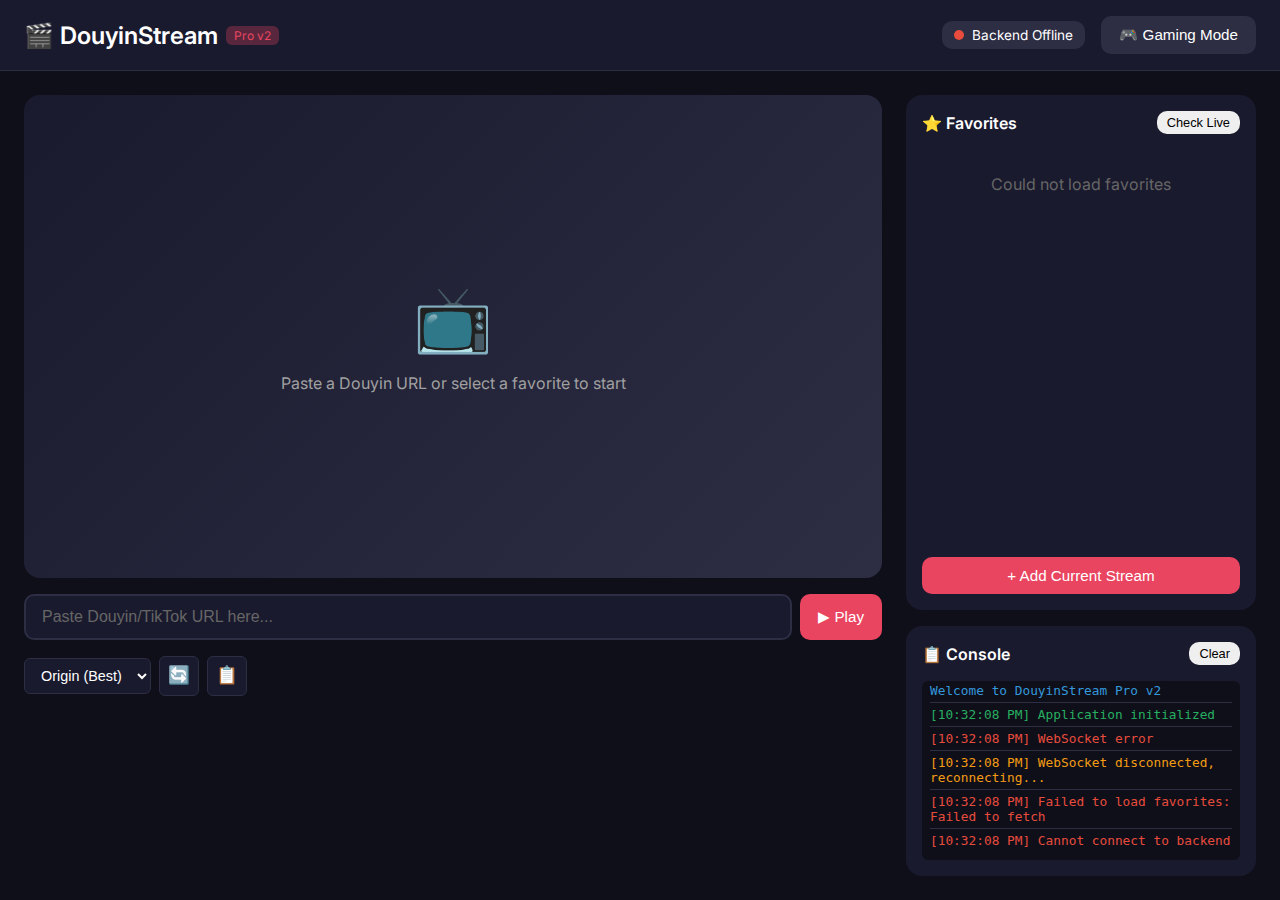
<file: frontend/index.html>
<!DOCTYPE html>
<html lang="es">
<head>
    <meta charset="UTF-8">
    <meta name="viewport" content="width=device-width, initial-scale=1.0">
    <title>DouyinStream Pro v2</title>
    <link rel="stylesheet" href="styles.css">
    <link href="https://fonts.googleapis.com/css2?family=Inter:wght@300;400;500;600;700&display=swap" rel="stylesheet">
</head>
<body>
    <div class="app-container">
        <!-- Header -->
        <header class="header">
            <div class="header-left">
                <h1>🎬 DouyinStream <span class="version">Pro v2</span></h1>
            </div>
            <div class="header-right">
                <div id="status-indicator" class="status-indicator">
                    <span class="status-dot"></span>
                    <span class="status-text">Connecting...</span>
                </div>
                <button id="gaming-mode-btn" class="btn btn-secondary" onclick="toggleGamingMode()">
                    🎮 Gaming Mode
                </button>
            </div>
        </header>

        <!-- Main Content -->
        <main class="main-content">
            <!-- Left Panel: Player -->
            <section class="player-section">
                <div class="player-container">
                    <div id="player-placeholder" class="player-placeholder">
                        <div class="placeholder-content">
                            <span class="placeholder-icon">📺</span>
                            <p>Paste a Douyin URL or select a favorite to start</p>
                        </div>
                    </div>
                    <video id="video-player" class="video-player hidden" controls></video>
                </div>

                <!-- URL Input -->
                <div class="url-input-container">
                    <input 
                        type="text" 
                        id="url-input" 
                        class="url-input" 
                        placeholder="Paste Douyin/TikTok URL here..."
                        autocomplete="off"
                    >
                    <button id="play-btn" class="btn btn-primary" onclick="playStream()">
                        ▶ Play
                    </button>
                    <button id="stop-btn" class="btn btn-danger hidden" onclick="stopStream()">
                        ⏹ Stop
                    </button>
                </div>

                <!-- Stream Info -->
                <div id="stream-info" class="stream-info hidden">
                    <div class="stream-title" id="stream-title">Stream Title</div>
                    <div class="stream-author" id="stream-author">by Author</div>
                    <div class="stream-qualities" id="quality-selector"></div>
                </div>

                <!-- Controls -->
                <div class="controls-bar">
                    <select id="quality-select" class="quality-select">
                        <option value="best">Origin (Best)</option>
                        <option value="1080p">1080p</option>
                        <option value="720p">720p</option>
                        <option value="480p">480p</option>
                    </select>
                    <button class="btn btn-icon" onclick="refreshCookies()" title="Refresh Cookies">
                        🔄
                    </button>
                    <button class="btn btn-icon" onclick="toggleConsole()" title="Toggle Console">
                        📋
                    </button>
                </div>
            </section>

            <!-- Right Panel: Favorites & Console -->
            <aside class="sidebar">
                <!-- Favorites -->
                <div class="panel favorites-panel">
                    <div class="panel-header">
                        <h2>⭐ Favorites</h2>
                        <button class="btn btn-small" onclick="checkAllLive()">Check Live</button>
                    </div>
                    <div id="favorites-list" class="favorites-list">
                        <!-- Favorites will be loaded here -->
                        <div class="loading-text">Loading favorites...</div>
                    </div>
                    <button class="btn btn-primary btn-full" onclick="addCurrentToFavorites()">
                        + Add Current Stream
                    </button>
                </div>

                <!-- Console -->
                <div id="console-panel" class="panel console-panel">
                    <div class="panel-header">
                        <h2>📋 Console</h2>
                        <button class="btn btn-small" onclick="clearConsole()">Clear</button>
                    </div>
                    <div id="console-output" class="console-output">
                        <div class="log-entry log-info">Welcome to DouyinStream Pro v2</div>
                    </div>
                </div>
            </aside>
        </main>

        <!-- CAPTCHA Modal -->
        <div id="captcha-modal" class="modal hidden">
            <div class="modal-content">
                <h2>🔒 CAPTCHA Required</h2>
                <p>Douyin requires verification. Please:</p>
                <ol>
                    <li>Open <a href="https://live.douyin.com/" target="_blank">live.douyin.com</a> in your browser</li>
                    <li>Complete the CAPTCHA verification</li>
                    <li>Click the button below to refresh cookies</li>
                </ol>
                <div class="modal-actions">
                    <button class="btn btn-primary" onclick="refreshCookies()">I've Solved CAPTCHA</button>
                    <button class="btn btn-secondary" onclick="closeCaptchaModal()">Cancel</button>
                </div>
            </div>
        </div>

        <!-- Toast Container -->
        <div id="toast-container" class="toast-container"></div>
    </div>

    <script src="app.js"></script>
</body>
</html>
</file>
<file: frontend/styles.css>
/* DouyinStream Pro v2 - Modern Dark Theme */

:root {
    /* Colors */
    --bg-primary: #0f0f1a;
    --bg-secondary: #1a1a2e;
    --bg-tertiary: #2d2d44;
    --bg-hover: #3d3d5c;
    
    --text-primary: #ffffff;
    --text-secondary: #a0a0a0;
    --text-muted: #666666;
    
    --accent-primary: #e94560;
    --accent-secondary: #ff6b6b;
    --accent-glow: rgba(233, 69, 96, 0.3);
    
    --success: #27ae60;
    --warning: #f39c12;
    --error: #e74c3c;
    --info: #3498db;
    
    /* Sizing */
    --radius-sm: 6px;
    --radius-md: 10px;
    --radius-lg: 16px;
    
    /* Spacing */
    --gap-sm: 8px;
    --gap-md: 16px;
    --gap-lg: 24px;
    
    /* Transitions */
    --transition-fast: 150ms ease;
    --transition-normal: 250ms ease;
}

* {
    margin: 0;
    padding: 0;
    box-sizing: border-box;
}

body {
    font-family: 'Inter', -apple-system, BlinkMacSystemFont, sans-serif;
    background: var(--bg-primary);
    color: var(--text-primary);
    min-height: 100vh;
    overflow-x: hidden;
}

/* App Container */
.app-container {
    display: flex;
    flex-direction: column;
    height: 100vh;
    max-height: 100vh;
}

/* Header */
.header {
    display: flex;
    justify-content: space-between;
    align-items: center;
    padding: var(--gap-md) var(--gap-lg);
    background: var(--bg-secondary);
    border-bottom: 1px solid var(--bg-tertiary);
}

.header h1 {
    font-size: 1.5rem;
    font-weight: 600;
    display: flex;
    align-items: center;
    gap: var(--gap-sm);
}

.header .version {
    font-size: 0.75rem;
    font-weight: 400;
    color: var(--accent-primary);
    background: var(--accent-glow);
    padding: 2px 8px;
    border-radius: var(--radius-sm);
}

.header-right {
    display: flex;
    align-items: center;
    gap: var(--gap-md);
}

/* Status Indicator */
.status-indicator {
    display: flex;
    align-items: center;
    gap: 8px;
    padding: 6px 12px;
    background: var(--bg-tertiary);
    border-radius: var(--radius-md);
    font-size: 0.85rem;
}

.status-dot {
    width: 10px;
    height: 10px;
    border-radius: 50%;
    background: var(--text-muted);
    animation: pulse 2s infinite;
}

.status-dot.online {
    background: var(--success);
}

.status-dot.paused {
    background: var(--warning);
    animation: none;
}

.status-dot.error {
    background: var(--error);
}

@keyframes pulse {
    0%, 100% { opacity: 1; }
    50% { opacity: 0.5; }
}

/* Main Content */
.main-content {
    display: grid;
    grid-template-columns: 1fr 350px;
    gap: var(--gap-lg);
    padding: var(--gap-lg);
    flex: 1;
    overflow: hidden;
}

/* Player Section */
.player-section {
    display: flex;
    flex-direction: column;
    gap: var(--gap-md);
}

.player-container {
    background: var(--bg-secondary);
    border-radius: var(--radius-lg);
    aspect-ratio: 16 / 9;
    overflow: hidden;
    position: relative;
}

.player-placeholder {
    width: 100%;
    height: 100%;
    display: flex;
    align-items: center;
    justify-content: center;
    background: linear-gradient(135deg, var(--bg-secondary) 0%, var(--bg-tertiary) 100%);
}

.placeholder-content {
    text-align: center;
    color: var(--text-secondary);
}

.placeholder-icon {
    font-size: 4rem;
    display: block;
    margin-bottom: var(--gap-md);
}

.video-player {
    width: 100%;
    height: 100%;
    object-fit: contain;
    background: #000;
}

.hidden {
    display: none !important;
}

/* URL Input */
.url-input-container {
    display: flex;
    gap: var(--gap-sm);
}

.url-input {
    flex: 1;
    padding: 12px 16px;
    background: var(--bg-secondary);
    border: 2px solid var(--bg-tertiary);
    border-radius: var(--radius-md);
    color: var(--text-primary);
    font-size: 1rem;
    transition: var(--transition-fast);
}

.url-input:focus {
    outline: none;
    border-color: var(--accent-primary);
    box-shadow: 0 0 0 4px var(--accent-glow);
}

.url-input::placeholder {
    color: var(--text-muted);
}

/* Stream Info */
.stream-info {
    padding: var(--gap-md);
    background: var(--bg-secondary);
    border-radius: var(--radius-md);
}

.stream-title {
    font-size: 1.1rem;
    font-weight: 600;
    margin-bottom: 4px;
}

.stream-author {
    color: var(--text-secondary);
    font-size: 0.9rem;
}

/* Controls Bar */
.controls-bar {
    display: flex;
    align-items: center;
    gap: var(--gap-sm);
}

.quality-select {
    padding: 8px 12px;
    background: var(--bg-secondary);
    border: 1px solid var(--bg-tertiary);
    border-radius: var(--radius-sm);
    color: var(--text-primary);
    font-size: 0.9rem;
    cursor: pointer;
}

/* Buttons */
.btn {
    padding: 10px 18px;
    border: none;
    border-radius: var(--radius-md);
    font-size: 0.95rem;
    font-weight: 500;
    cursor: pointer;
    transition: var(--transition-fast);
    display: inline-flex;
    align-items: center;
    gap: 6px;
}

.btn-primary {
    background: var(--accent-primary);
    color: white;
}

.btn-primary:hover {
    background: var(--accent-secondary);
    transform: translateY(-1px);
}

.btn-secondary {
    background: var(--bg-tertiary);
    color: var(--text-primary);
}

.btn-secondary:hover {
    background: var(--bg-hover);
}

.btn-danger {
    background: var(--error);
    color: white;
}

.btn-icon {
    width: 40px;
    height: 40px;
    padding: 0;
    display: flex;
    align-items: center;
    justify-content: center;
    background: var(--bg-secondary);
    border: 1px solid var(--bg-tertiary);
    border-radius: var(--radius-sm);
    font-size: 1.1rem;
}

.btn-icon:hover {
    background: var(--bg-tertiary);
}

.btn-small {
    padding: 4px 10px;
    font-size: 0.8rem;
}

.btn-full {
    width: 100%;
    justify-content: center;
}

/* Sidebar */
.sidebar {
    display: flex;
    flex-direction: column;
    gap: var(--gap-md);
    overflow: hidden;
}

/* Panels */
.panel {
    background: var(--bg-secondary);
    border-radius: var(--radius-lg);
    padding: var(--gap-md);
    display: flex;
    flex-direction: column;
}

.panel-header {
    display: flex;
    justify-content: space-between;
    align-items: center;
    margin-bottom: var(--gap-md);
}

.panel-header h2 {
    font-size: 1rem;
    font-weight: 600;
}

/* Favorites Panel */
.favorites-panel {
    flex: 1;
    min-height: 200px;
    overflow: hidden;
}

.favorites-list {
    flex: 1;
    overflow-y: auto;
    margin-bottom: var(--gap-md);
    display: flex;
    flex-direction: column;
    gap: var(--gap-sm);
}

.favorite-item {
    display: flex;
    align-items: center;
    gap: var(--gap-sm);
    padding: 10px 12px;
    background: var(--bg-tertiary);
    border-radius: var(--radius-md);
    cursor: pointer;
    transition: var(--transition-fast);
}

.favorite-item:hover {
    background: var(--bg-hover);
    transform: translateX(4px);
}

.favorite-status {
    width: 10px;
    height: 10px;
    border-radius: 50%;
    background: var(--text-muted);
    flex-shrink: 0;
}

.favorite-status.live {
    background: var(--success);
    box-shadow: 0 0 8px var(--success);
}

.favorite-status.offline {
    background: var(--text-muted);
}

.favorite-info {
    flex: 1;
    min-width: 0;
}

.favorite-name {
    font-size: 0.9rem;
    font-weight: 500;
    white-space: nowrap;
    overflow: hidden;
    text-overflow: ellipsis;
}

.favorite-url {
    font-size: 0.75rem;
    color: var(--text-muted);
    white-space: nowrap;
    overflow: hidden;
    text-overflow: ellipsis;
}

.favorite-delete {
    opacity: 0;
    padding: 4px 8px;
    background: var(--error);
    color: white;
    border: none;
    border-radius: var(--radius-sm);
    cursor: pointer;
    font-size: 0.75rem;
    transition: var(--transition-fast);
}

.favorite-item:hover .favorite-delete {
    opacity: 1;
}

.loading-text {
    color: var(--text-muted);
    text-align: center;
    padding: var(--gap-lg);
}

/* Console Panel */
.console-panel {
    max-height: 250px;
}

.console-output {
    flex: 1;
    overflow-y: auto;
    font-family: 'Consolas', 'Monaco', monospace;
    font-size: 0.8rem;
    background: var(--bg-primary);
    border-radius: var(--radius-sm);
    padding: var(--gap-sm);
}

.log-entry {
    padding: 4px 0;
    border-bottom: 1px solid var(--bg-tertiary);
}

.log-entry:last-child {
    border-bottom: none;
}

.log-info {
    color: var(--info);
}

.log-success {
    color: var(--success);
}

.log-warning {
    color: var(--warning);
}

.log-error {
    color: var(--error);
}

/* Modal */
.modal {
    position: fixed;
    top: 0;
    left: 0;
    width: 100%;
    height: 100%;
    background: rgba(0, 0, 0, 0.8);
    display: flex;
    align-items: center;
    justify-content: center;
    z-index: 1000;
}

.modal-content {
    background: var(--bg-secondary);
    padding: var(--gap-lg);
    border-radius: var(--radius-lg);
    max-width: 450px;
    text-align: center;
}

.modal-content h2 {
    margin-bottom: var(--gap-md);
}

.modal-content ol {
    text-align: left;
    margin: var(--gap-md) 0;
    padding-left: var(--gap-lg);
}

.modal-content li {
    margin-bottom: var(--gap-sm);
    color: var(--text-secondary);
}

.modal-content a {
    color: var(--accent-primary);
}

.modal-actions {
    display: flex;
    gap: var(--gap-sm);
    justify-content: center;
    margin-top: var(--gap-lg);
}

/* Toast Container */
.toast-container {
    position: fixed;
    top: var(--gap-lg);
    right: var(--gap-lg);
    display: flex;
    flex-direction: column;
    gap: var(--gap-sm);
    z-index: 1001;
}

.toast {
    padding: 12px 20px;
    background: var(--bg-secondary);
    border-radius: var(--radius-md);
    border-left: 4px solid var(--info);
    box-shadow: 0 4px 20px rgba(0, 0, 0, 0.3);
    animation: slideIn 300ms ease;
}

.toast.success {
    border-color: var(--success);
}

.toast.error {
    border-color: var(--error);
}

.toast.warning {
    border-color: var(--warning);
}

@keyframes slideIn {
    from {
        transform: translateX(100%);
        opacity: 0;
    }
    to {
        transform: translateX(0);
        opacity: 1;
    }
}

/* Scrollbar */
::-webkit-scrollbar {
    width: 8px;
}

::-webkit-scrollbar-track {
    background: var(--bg-primary);
}

::-webkit-scrollbar-thumb {
    background: var(--bg-tertiary);
    border-radius: 4px;
}

::-webkit-scrollbar-thumb:hover {
    background: var(--bg-hover);
}

/* Responsive */
@media (max-width: 1024px) {
    .main-content {
        grid-template-columns: 1fr;
        grid-template-rows: auto 1fr;
    }
    
    .sidebar {
        flex-direction: row;
        gap: var(--gap-md);
    }
    
    .favorites-panel,
    .console-panel {
        flex: 1;
    }
}

@media (max-width: 640px) {
    .header {
        flex-direction: column;
        gap: var(--gap-sm);
    }
    
    .sidebar {
        flex-direction: column;
    }
    
    .url-input-container {
        flex-direction: column;
    }
}
</file>
